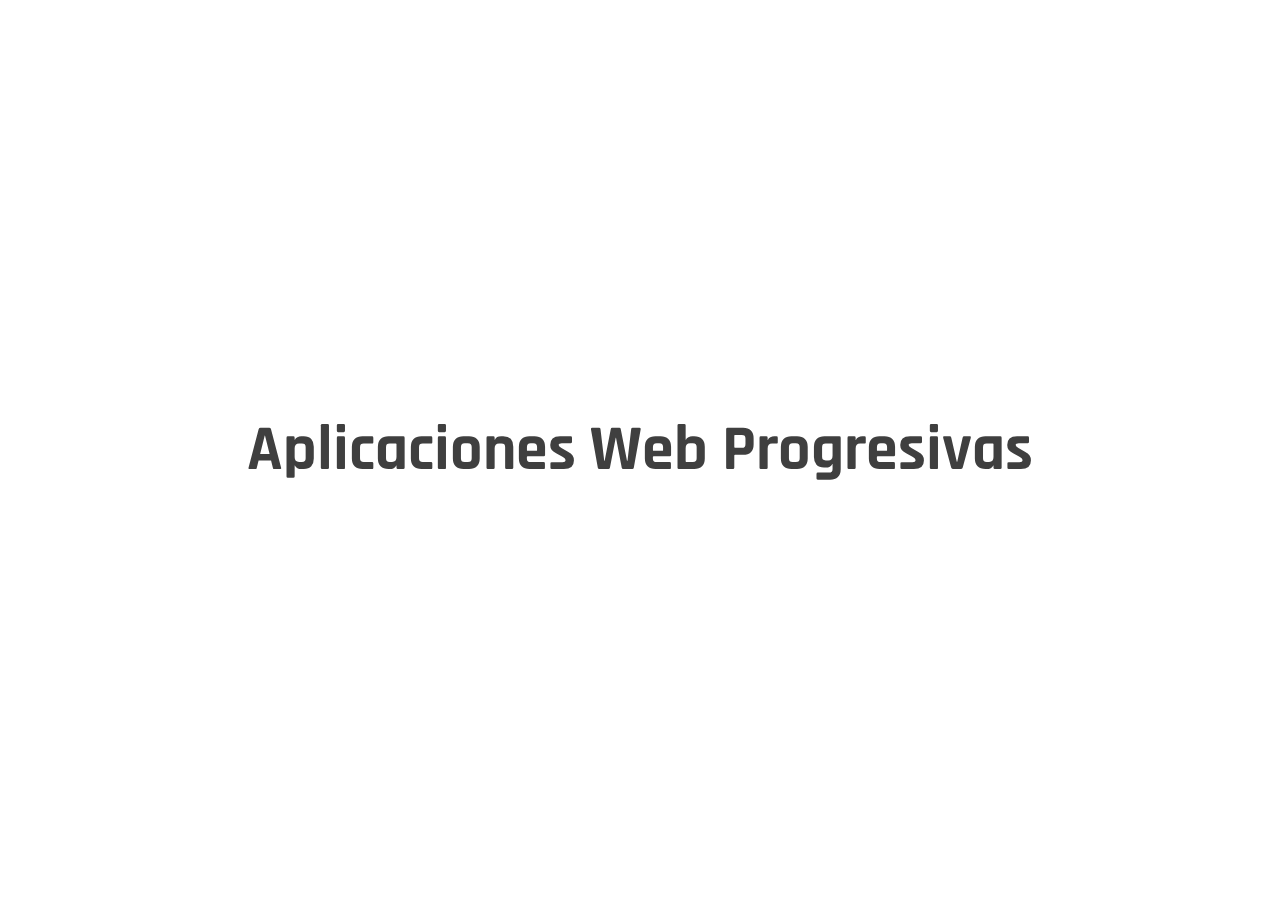
<file: template/index.html>
<!DOCTYPE html>
<html lang="es">
<head>
    <meta charset="UTF-8">
    <meta http-equiv="X-UA-Compatible" content="IE=edge">
    <meta name="viewport" content="width=device-width, initial-scale=1.0">
    <title>Aplicaciones Web Progresivas</title>
    <link rel="stylesheet" href="style.css">

</head>
<body>
    <main>
        <h1>Aplicaciones Web Progresivas</h1>

    </main>
</body>
</html>
</file>
<file: template/style.css>
@import url('https://fonts.googleapis.com/css2?family=Rajdhani:wght@600&display=swap');
*{
    margin: 0;
    padding: 0;
    box-sizing: border-box;
}
main {
    font-family: 'Rajdhani', sans-serif;
    display: flex;
    justify-content: center;
    align-items: center;
    height: 100vh;
    color: #3f3f3f;
}
h1 {
    font-size: 5vw;
}
</file>
